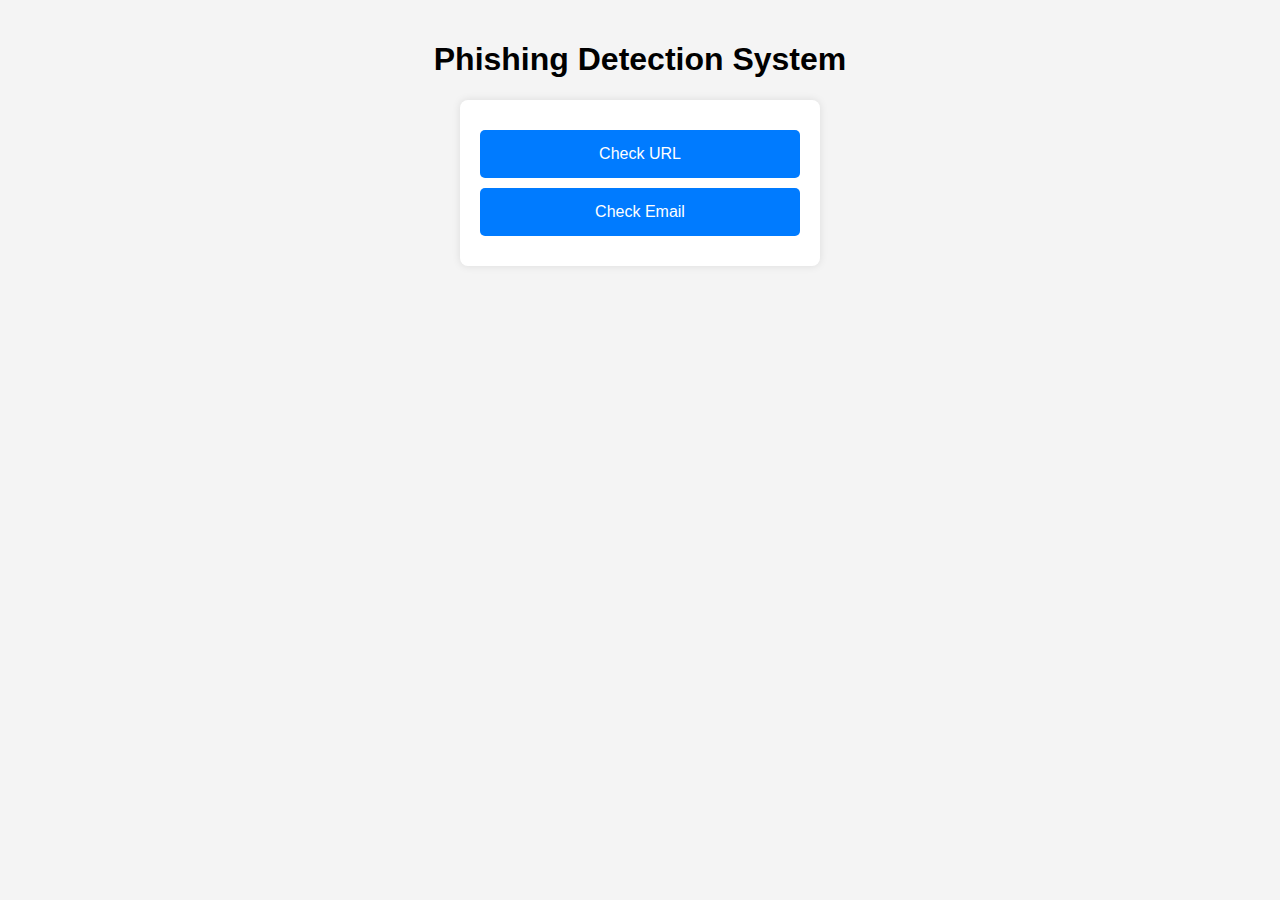
<file: templates/index.html>
<!DOCTYPE html>
<html lang="en">
<head>
    <meta charset="UTF-8">
    <meta name="viewport" content="width=device-width, initial-scale=1.0">
    <title>Phishing Detection System</title>
    <link rel="stylesheet" href="/static/styles.css">
</head>
<body>
    <h1>Phishing Detection System</h1>
    <div class="container">
        <div class="box" onclick="location.href='/url-check'">Check URL</div>

        <div class="box" onclick="location.href='email-check'">Check Email</div>
    </div>
</body>
</html>
</file>
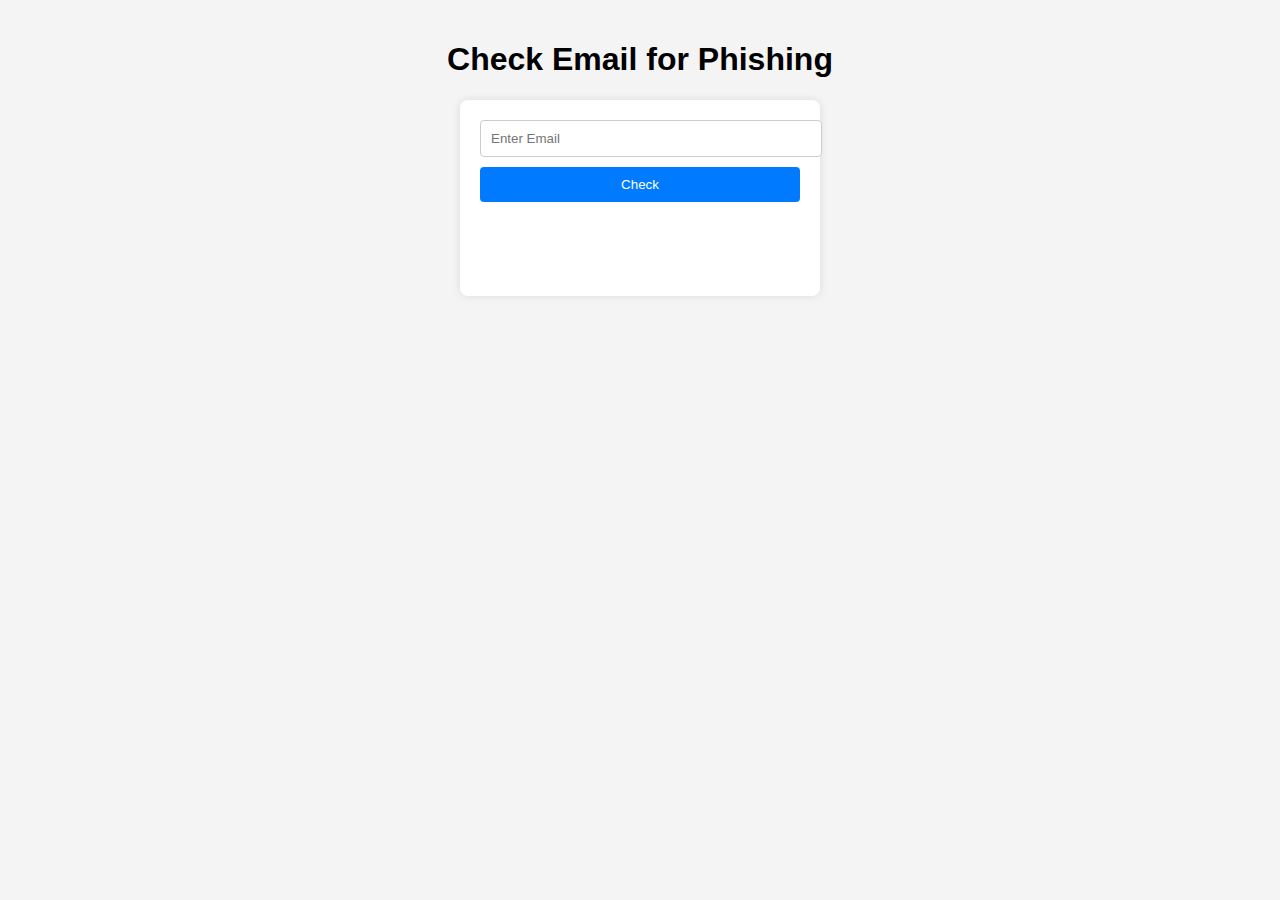
<file: templates/email-check.html>
<!DOCTYPE html>
<html lang="en">
<head>
    <meta charset="UTF-8">
    <meta name="viewport" content="width=device-width, initial-scale=1.0">
    <title>Email Phishing Check</title>
    <link rel="stylesheet" href="/static/styles.css">
</head>
<body>
    <h1>Check Email for Phishing</h1>
    <div class="container">
        <input type="text" id="emailInput" placeholder="Enter Email">
        <button onclick="checkEmail()">Check</button>
        <div id="result"></div>
    </div>
    <script src="/static/script.js"></script>
</body>
</html>
</file>
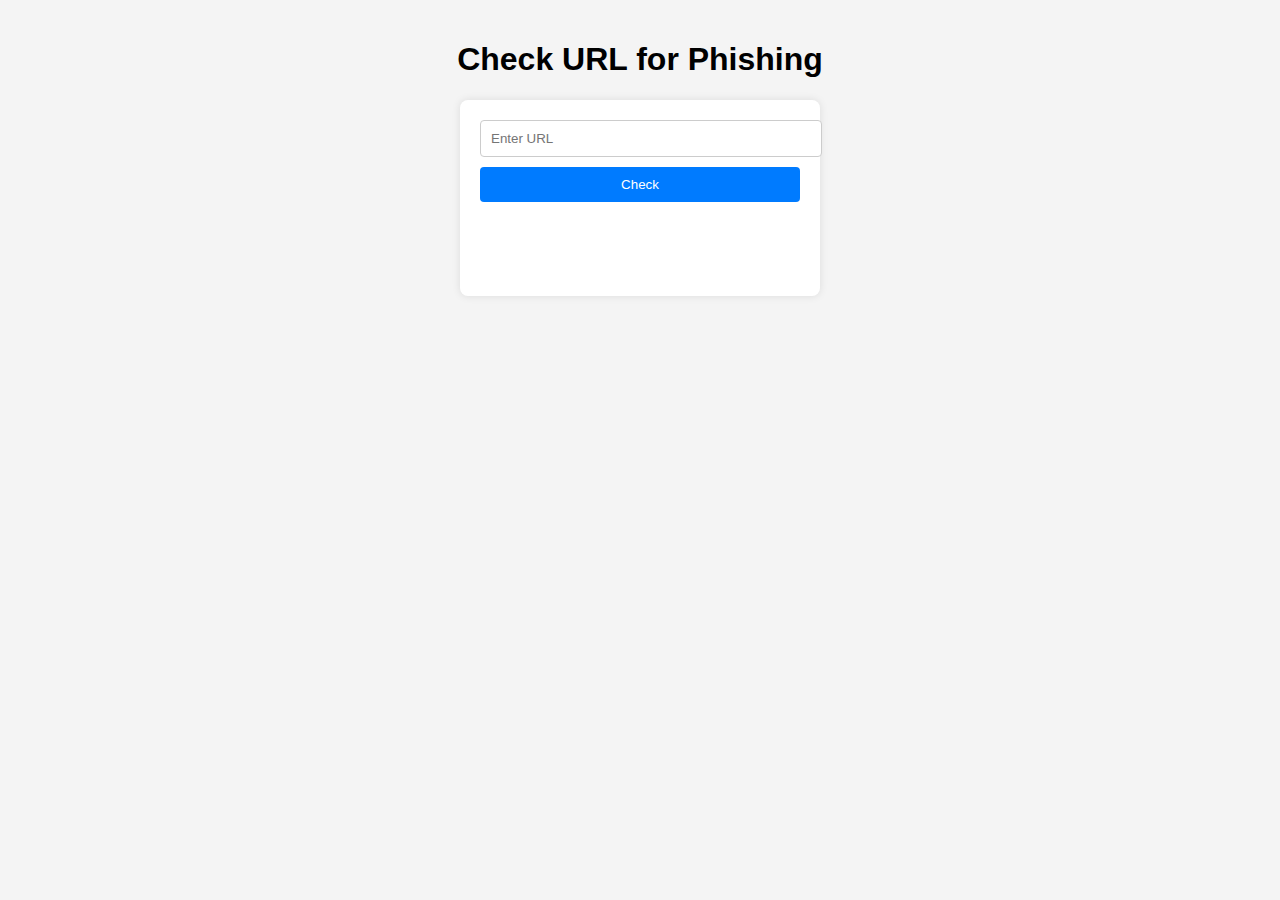
<file: templates/url-check.html>
<!DOCTYPE html>
<html lang="en">
<head>
  <meta charset="UTF-8">
  <title>URL Phishing Check</title>
  <link rel="stylesheet" href="/static/styles.css">
</head>
<body>
  <h1>Check URL for Phishing</h1>
  <div class="container">
    <input type="text" id="urlInput" placeholder="Enter URL">
    <button onclick="checkURL()">Check</button>
    <div id="result"></div>
  </div>
  <script src="/static/script.js"></script>
</body>
</html>
</file>
<file: static/styles.css>
body {
  font-family: Arial, sans-serif;
  background: #f4f4f4;
  display: flex;
  flex-direction: column;
  align-items: center;
  margin: 0;
  padding: 20px;
}
.container {
  background: #fff;
  padding: 20px;
  border-radius: 8px;
  box-shadow: 0 0 8px rgba(0,0,0,0.1);
  max-width: 320px;
  width: 100%;
  margin-bottom: 20px;
}
.box {
  background: #007bff;
  color: white;
  padding: 15px;
  margin: 10px 0;
  cursor: pointer;
  text-align: center;
  border-radius: 5px;
}
.box:hover {
  background: #0056b3;
}
input, button {
  width: 100%;
  padding: 10px;
  margin-bottom: 10px;
  border-radius: 4px;
  border: 1px solid #ccc;
}
button {
  background: #007bff;
  color: white;
  border: none;
  cursor: pointer;
}
button:hover {
  background: #0056b3;
}
#result {
  padding: 12px;
  font-size: 1.1em;
  border-radius: 4px;
  min-height: 40px;
}
.result-safe {
  background-color: #d4edda;
  color: #155724;
  border: 1px solid #c3e6cb;
}
.result-danger {
  background-color: #f8d7da;
  color: #721c24;
  border: 1px solid #f5c6cb;
}
.result-warning {
  background-color: #fff3cd;
  color: #856404;
  border: 1px solid #ffeeba;
}
</file>
